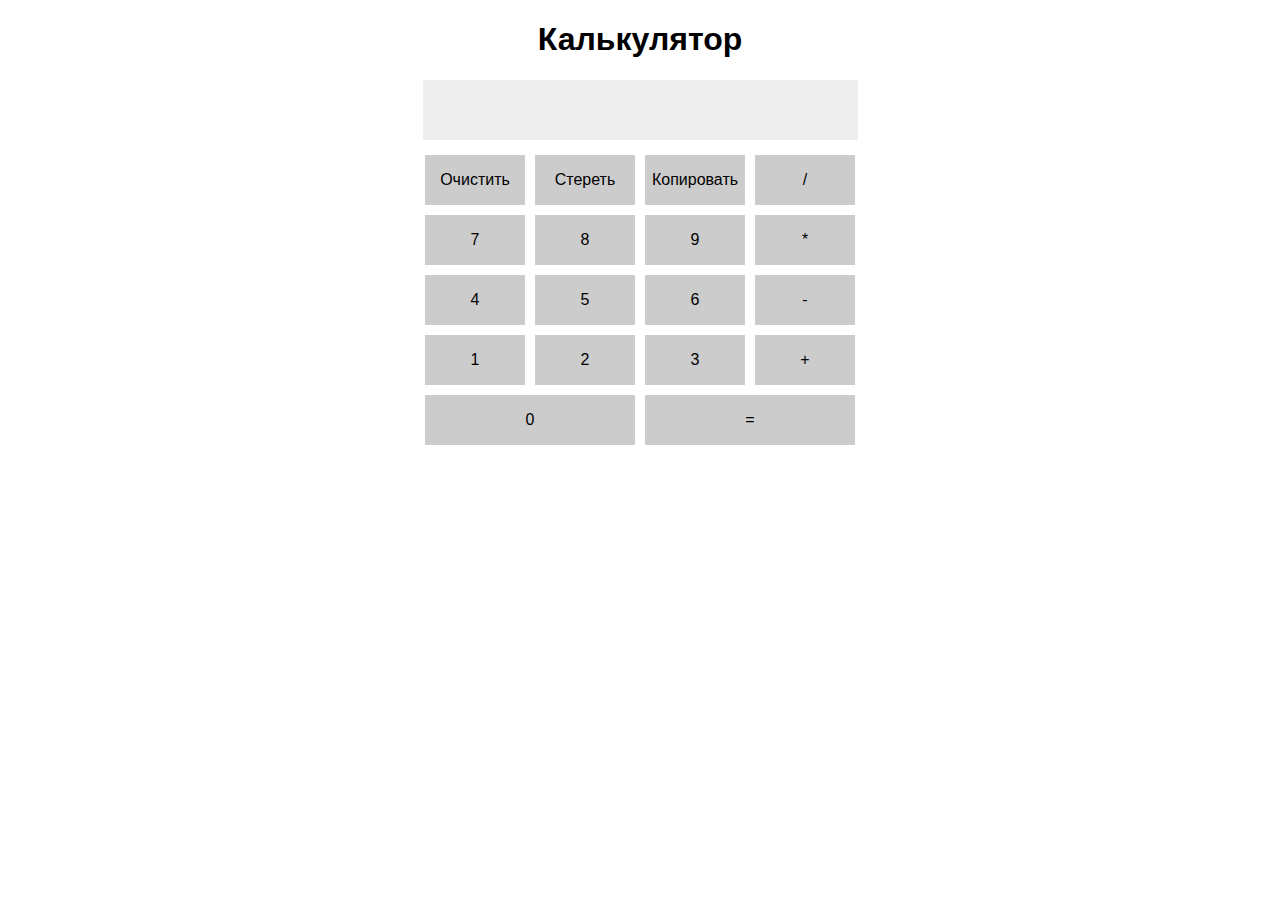
<file: task2/index.html>
<!DOCTYPE html>
<html lang="ru">

<head>
    <meta charset="UTF-8">
    <link rel="stylesheet" href="./styles.css">
    <script src="./script.js"></script>
    <title>Calculator</title>
</head>

<body>
    <h1>Калькулятор</h1>
    <div class="calculator">
        <div id="display" class="display"></div>
        <div class="buttons">
            <div class="button" id="clear" onclick="calculator.clear()">Очистить</div>
            <div class="button" id="remove" onclick="calculator.remove()">Стереть</div>
            <div class="button" id="copy" onclick="calculator.copy()">Копировать</div>
            <div class="button" id="divide" onclick="calculator.fill('/')">/</div>
            <div class="button" id="seven" onclick="calculator.fill('7')">7</div>
            <div class="button" id="eight" onclick="calculator.fill('8')">8</div>
            <div class="button" id="nine" onclick="calculator.fill('9')">9</div>
            <div class="button" id="multiply" onclick="calculator.fill('*')">*</div>
            <div class="button" id="four" onclick="calculator.fill('4')">4</div>
            <div class="button" id="five" onclick="calculator.fill('5')">5</div>
            <div class="button" id="six" onclick="calculator.fill('6')">6</div>
            <div class="button" id="subtract" onclick="calculator.fill('-')">-</div>
            <div class="button" id="one" onclick="calculator.fill('1')">1</div>
            <div class="button" id="two" onclick="calculator.fill('2')">2</div>
            <div class="button" id="three" onclick="calculator.fill('3')">3</div>
            <div class="button" id="add" onclick="calculator.fill('+')">+</div>
            <div class="button" id="zero" onclick="calculator.fill('0')">0</div>
            <div class="button" id="result" onclick="calculator.result()">=</div>
        </div>
    </div>
</body>

</html>
</file>
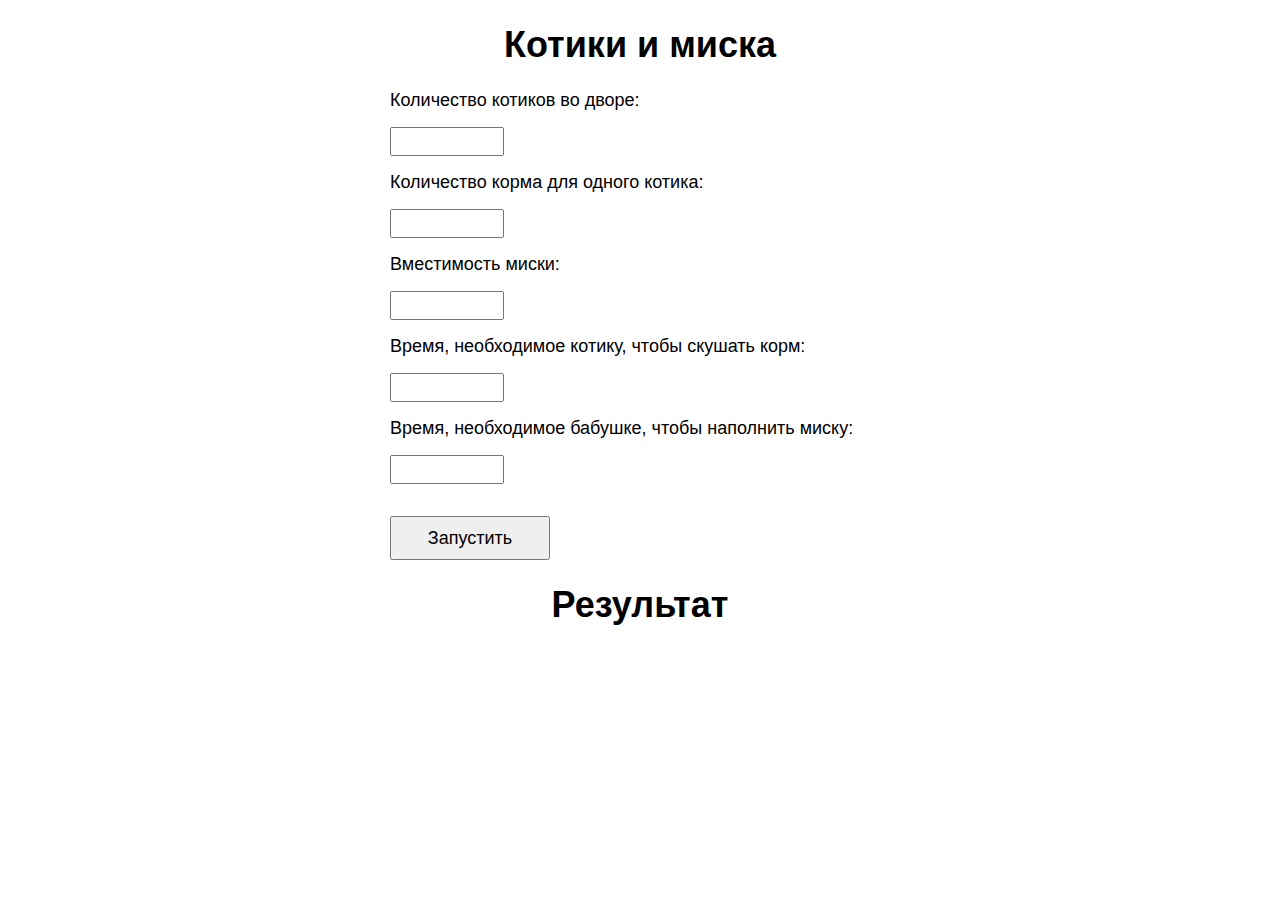
<file: task3/index.html>
<!DOCTYPE html>
<html lang="ru">
<head>
    <meta charset="UTF-8">
    <title>Cats and dishes</title>
    <link rel="stylesheet" href="./styles.css">
    <script src="./script.js"></script>
</head>

<body>
<h1>Котики и миска</h1>
<form id="form">
    <label for="n">Количество котиков во дворе:</label>
    <input type="number" id="n" min="1" required>

    <label for="b">Количество корма для одного котика:</label>
    <input type="number" id="b" min="1" required>

    <label for="m">Вместимость миски:</label>
    <input type="number" id="m" min="1" required>

    <label for="t">Время, необходимое котику, чтобы скушать корм:</label>
    <input type="number" id="t" min="1" required>

    <label for="r">Время, необходимое бабушке, чтобы наполнить миску:</label>
    <input type="number" id="r" min="1" required>

    <button type="button" onclick="run()">Запустить</button>
</form>

<h1>Результат</h1>
<div id="result"></div>
</body>
</html>
</file>
<file: task2/styles.css>
body {
    font-family: Arial, sans-serif;
    font-size: 16px;
}

h1 {
    text-align: center;
}

.calculator {
    width: 500px;
    margin: 0 auto;
}

.calculator > * {
    margin: 0 auto;
}

.display {
    width: 425px;
    height: 50px;
    background-color: #eee;
    text-align: right;
    padding: 5px;
    margin-bottom: 10px;
}

.buttons {
    display: flex;
    flex-wrap: wrap;
    justify-content: center;
    align-items: center;
}

.button {
    width: 100px;
    height: 50px;
    background-color: #ccc;
    margin: 5px;
    cursor: pointer;
    text-align: center;
    line-height: 50px;
}

#zero, #result {
    width: 210px;
}

.button:hover {
    background-color: #bbb;
}
</file>
<file: task3/styles.css>
body {
    font-family: Arial, sans-serif;
    font-size: 18px;
}

h1 {
    text-align: center;
}

form {
    display: flex;
    flex-direction: column;
    align-items: flex-start;
    gap: 16px;
    margin: 0 auto;
    width: 500px;
}

label {
    margin-right: 5px;
}

input {
    width: 100px;
    padding: 5px;
}

button {
    width: 160px;
    padding: 5px;
    height: 44px;
    font-size: 18px;
    margin-top: 16px;
}

#result {
    width: 500px;
    margin: 0 auto;
    line-height: 1.5rem;
    color: green;
    font-weight: bold;
}
</file>
